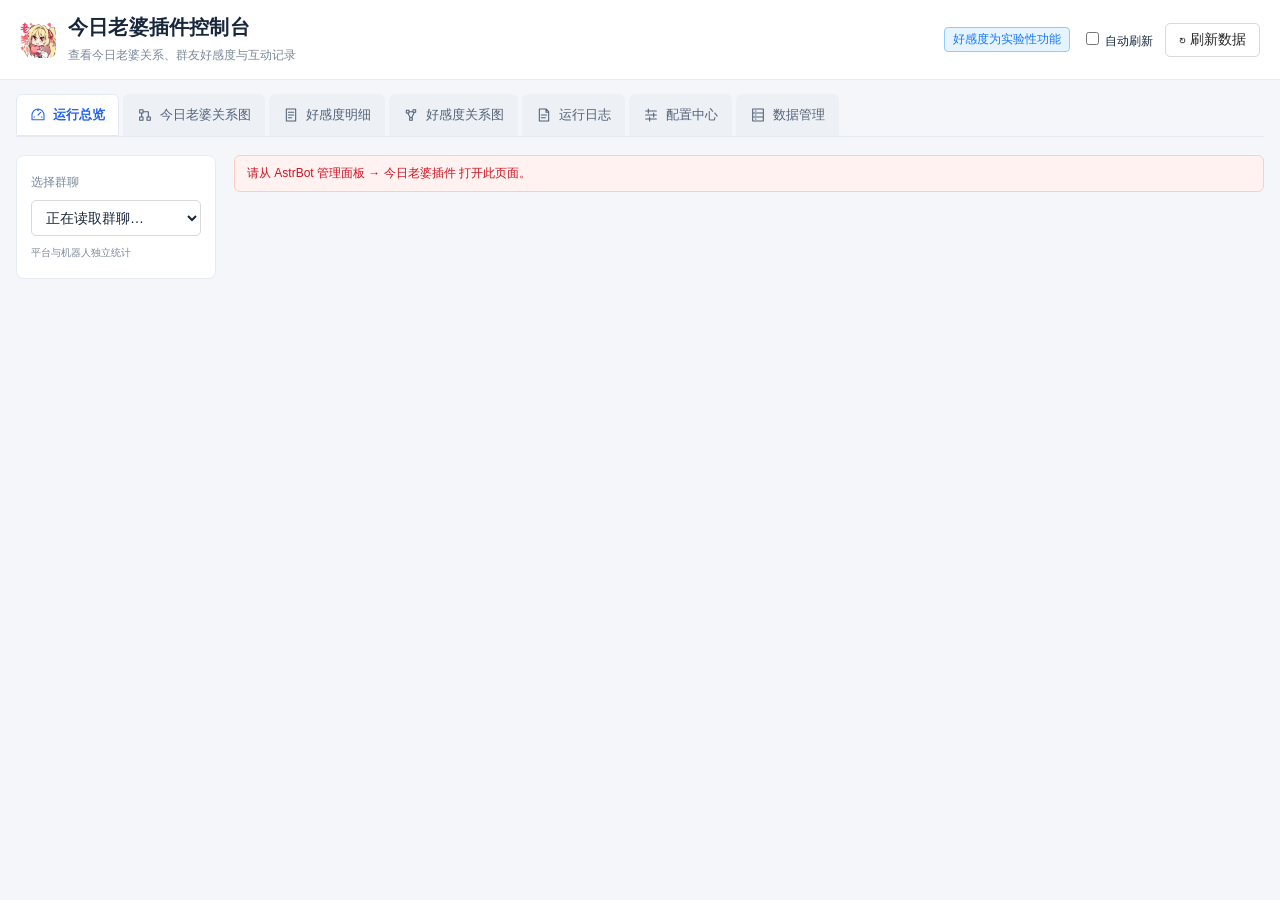
<file: pages/affinity/index.html>
<!doctype html>
<html lang="zh-CN">
<head>
  <meta charset="utf-8">
  <meta name="viewport" content="width=device-width,initial-scale=1">
  <title>今日老婆插件控制台</title>
  <link rel="stylesheet" href="./style.css">
</head>
<body>
  <header class="header">
    <div class="brand"><img class="plugin-logo" src="./assets/logo.png" alt="今日老婆插件Logo" width="40" height="40"><div><h1>今日老婆插件控制台</h1><p>查看今日老婆关系、群友好感度与互动记录</p></div></div>
    <div class="header-actions"><span class="badge">好感度为实验性功能</span><label class="auto"><input id="auto-refresh" type="checkbox"> 自动刷新</label><button id="refresh" class="button secondary">↻ 刷新数据</button></div>
  </header>
  <nav class="tabs" aria-label="控制台视图"><button data-tab="overview" class="tab active">运行总览</button><button data-tab="marriage" class="tab">今日老婆关系图</button><button data-tab="detail" class="tab">好感度明细</button><button data-tab="graph" class="tab">好感度关系图</button><button data-tab="logs" class="tab">运行日志</button><button data-tab="config" class="tab">配置中心</button><button data-tab="data" class="tab">数据管理</button></nav>
  <div class="layout overview">
    <aside class="sidebar">
      <label class="eyebrow" for="group-select">选择群聊</label>
      <select id="group-select"><option>正在读取群聊…</option></select>
      <p id="scope-label" class="muted scope">平台与机器人独立统计</p>
      <div class="sidebar-divider"></div>
      <div class="section-label"><label class="eyebrow" for="member-search">找一位群友</label><span id="member-count" class="muted"></span></div>
      <input id="member-search" type="search" placeholder="搜索群昵称 / 账号" autocomplete="off">
      <button id="all-members" class="member-all active">◎ 看全群的关系</button>
      <div id="member-list" class="member-list"></div>
      <div class="sidebar-note"><span class="eyebrow">小提示</span><p>选一位群友，查看与 TA 相关的来往。好感度有方向，A 对 B 与 B 对 A 可以不同。</p><p id="model-status"></p></div>
    </aside>
    <main>
      <div id="notice" role="status" aria-live="polite" class="notice">正在连接 AstrBot…</div>
      <div id="empty" class="empty hidden"><h2>暂无群聊记录</h2><p>使用今日老婆、挑选老婆或求婚后，今日关系会出现在这里。好感度需单独开启，并遵守各自的群黑白名单。</p></div>
      <div id="workspace" class="hidden">
        <section class="intro"><div><span class="eyebrow">THE GROUP, AT A GLANCE</span><h2 id="group-title">群聊里的小小羁绊</h2></div><span id="updated-at" class="muted"></span></section>
        <section id="overview-panel">
        <section id="metrics" class="metrics" aria-label="群聊汇总"></section>
        <section class="card activity-card"><div class="card-heading"><div><h3>来往的痕迹</h3><p>最近 60 天的有效互动与游戏事件</p></div><span class="legend"><i></i>有效事件 / 日</span></div><div id="activity-chart" class="activity-chart"></div></section>
        <section class="card"><div class="card-heading"><div><h3>今日老婆关系概况</h3><p>与群内「关系图」共用今日记录，箭头表示谁选择了谁。</p></div><button id="open-marriage" class="button secondary">查看今日关系图</button></div><div id="marriage-summary" class="summary-grid"></div></section>
        </section>
        <section id="marriage-panel" class="hidden">
          <section class="card"><div class="card-heading"><div><h3>今日老婆关系图</h3><p id="marriage-note">显示今日抽中、挑中、强娶与求婚关系；仅显示群昵称。</p></div><div class="graph-legend"><span>● 抽中</span><span>● 挑中</span><span>● 强娶</span><span>● 求婚成功</span></div></div><div id="marriage-network" class="network"></div><p id="marriage-graph-note" class="muted small"></p></section>
          <section class="card"><div class="card-heading"><h3>今日关系明细</h3><span id="marriage-count" class="muted"></span></div><div class="table-scroll"><table class="records-table"><thead><tr><th>发起者</th><th>关系</th><th>对象</th><th>记录时间</th></tr></thead><tbody id="marriage-records"></tbody></table></div></section>
        </section>
        <section id="graph-panel" class="card hidden">
          <div class="card-heading"><div><h3>关系不是单行线</h3><p>箭头指向好感的对象；点击连线查看分数，拖动圆点整理布局。</p></div><label class="graph-filter">最低分 <input id="graph-min" type="range" min="0" max="100" value="0"><span id="graph-min-value">0</span></label></div>
          <div id="network" class="network"></div><p id="graph-note" class="muted small"></p>
        </section>
        <section id="detail-panel" class="hidden">
          <div class="detail-grid">
            <section class="card relations-card"><div class="card-heading"><div><h3 id="relations-title">群友之间的来往</h3><p>点一条关系，展开它的来龙去脉。</p></div></div><div id="relation-list" class="relation-list"></div><p id="relation-note" class="muted small"></p></section>
            <section class="card pair-card">
              <div class="direction"><div class="person-picker"><label for="source-search">谁的好感</label><input id="source-search" type="search" placeholder="搜索昵称 / QQ号" autocomplete="off" aria-controls="source-select"><select id="source-select" aria-label="选择好感来源"></select><span id="source-matches" class="select-status" aria-live="polite"></span></div><button id="swap" class="swap" title="查看反方向" aria-label="交换好感方向">⇄</button><div class="person-picker"><label for="target-search">对谁</label><input id="target-search" type="search" placeholder="搜索昵称 / QQ号" autocomplete="off" aria-controls="target-select"><select id="target-select" aria-label="选择好感对象"></select><span id="target-matches" class="select-status" aria-live="polite"></span></div><button id="query-pair" class="button">查询</button></div>
              <div id="pair-empty" class="pair-empty">选两位群友，看看这段关系是怎么长出来的。</div>
              <div id="pair-content" class="hidden"><div class="score-heading"><div><span class="eyebrow">CURRENT AFFINITY</span><h3 id="pair-title"></h3></div><span id="reverse-score" class="reverse"></span></div><div class="score-line"><strong id="score-value">—</strong><span>/ 100</span><span id="mode-label" class="badge"></span></div><div id="components" class="components"></div><p class="formula-note">基础值 + 各项贡献 + 手动修正 = 当前分数（限制在 0～100）</p></div>
            </section>
          </div>
          <section id="curve-panel" class="card hidden"><div class="card-heading"><div><h3>这段关系的温度</h3><p>把鼠标放到曲线上，看某个时间点的分数。</p></div><div class="chart-controls"><label><input id="full-scale" type="checkbox"> 固定 0～100</label><select id="days-select"><option value="7">最近 7 天</option><option value="30" selected>最近 30 天</option><option value="60">最近 60 天</option></select></div></div><div id="score-chart" class="score-chart"></div><p id="history-note" class="history-note"></p><div class="curve-legend"><span><i class="recorded"></i>实测点：当时实际计算</span><span><i class="reconstructed"></i>回算点：使用当前规则</span></div></section>
          <section id="ledger-panel" class="card hidden"><div class="card-heading"><div><h3>每一分都有来处</h3><p>加分、减分、时间衰减与互动重估，分开看。</p></div><span id="ledger-count" class="muted"></span></div><div id="ledger" class="ledger"></div><div class="pagination"><button id="previous" class="button secondary">← 上一页</button><span id="page-label"></span><button id="next" class="button secondary">下一页 →</button></div></section>
        </section>
        <footer>今日老婆关系使用插件当前的今日记录；好感度最多留存60天，有效互动经过去重与限额，按UTC日汇总（北京时间08:00换日）。实验性好感度仅供娱乐。</footer>
      </div>
      <section id="logs-panel" class="hidden card"><div class="card-heading"><div><h3>今日老婆运行日志</h3><p id="logs-note">仅展示本插件启动后的日志。</p></div><div class="toolbar"><select id="logs-level" aria-label="日志级别"><option value="ALL">全部级别</option><option>DEBUG</option><option>INFO</option><option>WARNING</option><option>ERROR</option><option>CRITICAL</option></select><input id="logs-search" type="search" placeholder="搜索日志内容"><label class="auto"><input id="logs-live" type="checkbox" checked> 实时刷新</label><button id="logs-refresh" class="button secondary">刷新日志</button></div></div><div id="log-list" class="log-list"></div></section>
      <section id="config-panel" class="hidden"><section class="card"><div class="card-heading"><div><h3>配置中心</h3><p>与 AstrBot 插件配置使用同一份 config，保存前按配置类型校验。</p></div><button id="config-reload" class="button secondary">重新读取</button></div><form id="config-form"><div id="config-fields"></div><div class="config-actions"><span id="config-status" class="muted"></span><button id="config-save" class="button" type="submit">保存配置</button></div></form></section></section>
      <section id="data-panel" class="hidden"><section class="card"><nav class="subtabs"><button data-storage="overview" class="active">存储空间概览</button><button data-storage="database">SQLite 数据库</button><button data-storage="json">JSON 文件</button></nav></section><div id="storage-overview"><div id="storage-metrics" class="metrics"></div><section class="card"><div class="card-heading"><div><h3>存储分区明细与管理</h3><p id="storage-note">查看插件数据目录中的数据库、JSON与模型缓存占用。</p></div><button id="storage-refresh" class="button secondary">刷新概览</button></div><div class="table-scroll"><table class="records-table"><thead><tr><th>数据分区</th><th>文件数量</th><th>占用空间</th><th>空间占比</th><th>用途</th><th>操作</th></tr></thead><tbody id="storage-partitions"></tbody></table></div></section></div><section id="storage-browser" class="card hidden"><div class="data-browser"><div id="data-sources" class="data-sources"></div><div class="data-content"><div class="card-heading"><div><h3 id="data-title">选择数据源</h3><p id="data-description"></p></div><div id="json-breadcrumb" class="toolbar"></div></div><div id="data-content"></div><div id="data-pagination" class="pagination hidden"><button id="data-prev" class="button secondary">上一页</button><span id="data-page"></span><button id="data-next" class="button secondary">下一页</button></div></div></div></section></section>
    </main>
  </div>
  <script type="module" src="./app.js"></script>
</body>
</html>
</file>
<file: pages/affinity/style.css>
:root,:root[data-theme=dark]{color-scheme:light;--bg:#f5f5f5;--paper:#fff;--ink:#1f1f1f;--muted:#8c8c8c;--line:#e8e8e8;--rose:#1677ff;--rose-soft:#e6f4ff;--green:#389e0d;font:14px -apple-system,BlinkMacSystemFont,"Segoe UI","Microsoft YaHei",sans-serif}
*{box-sizing:border-box}body{margin:0;color:var(--ink);background:var(--bg)}button,input,select{font:inherit;color:inherit}button{cursor:pointer}button:disabled{opacity:.45;cursor:default}button:focus-visible,input:focus-visible,select:focus-visible{outline:2px solid #91caff;outline-offset:2px}button:hover{border-color:#4096ff;color:#1677ff}select,input[type=search]{width:100%;min-width:0;background:white;border:1px solid #d9d9d9;border-radius:5px;padding:8px 10px}input[type=checkbox],input[type=range]{accent-color:#1677ff}h1,h2,h3,p{margin:0}h1{font-size:21px}h2{font-size:21px}h3{font-size:16px}p{line-height:1.7}.hidden{display:none!important}.muted{color:var(--muted)}.small{font-size:12px}.header{background:white;margin:14px 16px 0;padding:18px 22px;display:flex;justify-content:space-between;align-items:center;gap:18px;border:1px solid #f0f0f0;border-radius:5px}.brand p{font-size:13px;color:var(--muted);margin-top:5px}.header-actions{display:flex;align-items:center;gap:14px}.badge{color:#1677ff;background:#e6f4ff;border:1px solid #91caff;font-size:12px;padding:3px 8px;border-radius:4px;white-space:nowrap}.auto{font-size:12px;white-space:nowrap}.button{background:#1677ff;border:1px solid #1677ff;color:#fff;border-radius:5px;padding:7px 13px;white-space:nowrap}.button:hover{background:#4096ff;color:white}.button.secondary{background:white;color:#262626;border-color:#d9d9d9}.button.secondary:hover{color:#1677ff;border-color:#1677ff}.layout{display:grid;grid-template-columns:215px minmax(0,1fr);gap:16px;margin:16px}.sidebar{background:white;border:1px solid #ededed;border-radius:5px;padding:18px 14px;align-self:start}.eyebrow{font-size:11px;color:var(--muted)}.sidebar>select{margin-top:9px}.scope{font-size:10px;line-height:1.7;margin-top:8px;overflow-wrap:anywhere}.sidebar-divider{border-top:1px solid var(--line);margin:18px 0}.section-label{display:flex;justify-content:space-between;margin-bottom:10px;font-size:11px}.member-all,.member-button{background:white;border:0;border-radius:4px;width:100%;text-align:left;padding:9px 10px;margin-top:4px;font-size:13px}.member-all{margin-top:10px}.member-all.active,.member-button.active{color:#1677ff;background:#e6f4ff}.member-list{max-height:380px;overflow:auto}.member-name{overflow:hidden;white-space:nowrap;text-overflow:ellipsis}.member-id{font-size:10px;color:var(--muted);margin-top:4px}.sidebar-note{font-size:11px;color:var(--muted);line-height:1.8;margin-top:22px;padding-top:16px;border-top:1px solid var(--line)}.sidebar-note p{margin-top:6px}main{min-width:0}.notice{padding:10px 14px;background:#e6f4ff;border:1px solid #91caff;border-radius:5px;font-size:12px;margin-bottom:15px}.notice.error{background:#fff2f0;border-color:#ffccc7;color:#cf1322}.tabs{display:flex;gap:4px;overflow-x:auto;margin-bottom:20px;border-bottom:1px solid var(--line)}.tab{background:#f0f0f0;border:1px solid transparent;border-radius:5px 5px 0 0;padding:11px 16px;white-space:nowrap;font-size:14px}.tab.active{color:#1677ff;background:white;border-color:#e8e8e8;border-bottom-color:white}.intro{display:flex;justify-content:space-between;align-items:center;margin-bottom:17px;gap:16px}.intro .eyebrow{display:none}.intro>span{font-size:11px}.metrics{display:grid;grid-template-columns:repeat(6,minmax(0,1fr));gap:12px;margin-bottom:18px}.metric{background:white;border:1px solid #ededed;border-radius:5px;padding:18px 15px}.metric-label{font-size:12px;color:var(--muted)}.metric-value{font-size:27px;color:#262626;margin:10px 0 6px;font-variant-numeric:tabular-nums}.metric-detail{font-size:11px;color:var(--muted)}.card{background:white;border:1px solid #e8e8e8;border-radius:5px;padding:21px;margin-bottom:18px;min-width:0}.card-heading{display:flex;align-items:center;justify-content:space-between;gap:14px;margin-bottom:19px}.card-heading p{font-size:12px;color:var(--muted);margin-top:6px}.legend{font-size:11px;color:var(--muted);white-space:nowrap}.legend i{display:inline-block;background:#1677ff;width:7px;height:7px;border-radius:2px;margin-right:6px}.activity-chart{height:190px;background:#fafcff;border:1px solid #e6edf6;border-radius:5px;padding:14px}.activity-chart svg,.score-chart svg{display:block;width:100%;height:100%}.detail-grid{display:grid;grid-template-columns:minmax(220px,.8fr) minmax(0,1.5fr);gap:16px}.relations-card{max-height:405px;display:flex;flex-direction:column}.relation-list{overflow:auto;flex:1;min-height:100px}.relation-row{background:white;border:0;border-bottom:1px solid #f0f0f0;width:100%;padding:13px 2px;display:flex;justify-content:space-between;gap:12px;font-size:12px;text-align:left}.relation-row.active{color:#1677ff}.relation-direction{overflow:hidden;text-overflow:ellipsis;white-space:nowrap}.arrow{margin:0 8px;color:#8c8c8c}.relations-card>p{margin-top:12px}.direction{display:flex;gap:8px;align-items:end;padding-bottom:17px;border-bottom:1px solid var(--line)}.direction label{flex:1;min-width:0;font-size:11px;color:#8c8c8c}.direction select{margin-top:6px;font-size:12px}.swap{background:#fafafa;border:1px solid #d9d9d9;border-radius:5px;padding:8px 10px}.score-heading{display:flex;align-items:center;justify-content:space-between;margin-top:18px;gap:12px}.score-heading .eyebrow{display:none}.reverse{font-size:11px;color:#8c8c8c}.score-line{display:flex;gap:9px;align-items:baseline;margin:15px 0}.score-line strong{font-size:43px;color:#1677ff;font-weight:500}.score-line>span{font-size:12px;color:#8c8c8c}.score-line .badge{margin-left:auto;color:#1677ff}.components{display:grid;grid-template-columns:repeat(4,minmax(0,1fr));gap:10px}.component{border-top:1px solid var(--line);padding-top:9px}.component p{font-size:10px;color:#8c8c8c}.component strong{font-size:15px;font-weight:500;display:block;margin-top:5px}.positive{color:#389e0d}.negative{color:#cf1322}.formula-note{font-size:10px;color:#8c8c8c;margin-top:13px}.pair-empty{padding:55px 15px;color:#8c8c8c;text-align:center;font-size:12px}.chart-controls{display:flex;align-items:center;gap:12px;font-size:11px;color:#8c8c8c;white-space:nowrap}.chart-controls select{width:auto;font-size:12px;padding:6px}.score-chart{height:250px;position:relative}.chart-tooltip{position:absolute;z-index:2;pointer-events:none;background:#262626;color:white;white-space:pre-line;padding:9px 12px;line-height:1.8;border-radius:5px;font-size:11px;box-shadow:0 4px 12px #0002}.history-note{background:#fafafa;padding:10px 12px;margin-top:14px;color:#8c8c8c;font-size:11px}.curve-legend{display:flex;gap:18px;color:#8c8c8c;font-size:11px;margin-top:12px}.curve-legend i{display:inline-block;width:7px;height:7px;border-radius:50%;margin-right:6px}.recorded{background:#1677ff}.reconstructed{background:#8c8c8c}.ledger-entry{border-top:1px solid var(--line);padding:17px 0}.ledger-entry:first-child{border:0}.ledger-top{display:flex;gap:10px;align-items:center}.ledger-kind{font-weight:600;font-size:13px}.ledger-time{font-size:11px;color:#8c8c8c}.ledger-basis{border:1px solid #d9d9d9;border-radius:3px;font-size:10px;padding:1px 5px;color:#8c8c8c}.ledger-delta{margin-left:auto;font-size:18px}.ledger-entry p{font-size:12px;color:#8c8c8c;margin-top:8px}.ledger-entry details{font-size:11px;color:#8c8c8c;margin-top:8px}.ledger-entry summary{cursor:pointer}.detail-table{width:100%;border-collapse:collapse;font-size:11px;margin-top:10px}.detail-table th,.detail-table td{padding:7px;text-align:right;font-weight:400;border-bottom:1px solid #f0f0f0}.detail-table th:first-child,.detail-table td:first-child{text-align:left}.pagination{display:flex;justify-content:center;align-items:center;gap:20px;padding-top:16px;border-top:1px solid var(--line);font-size:12px;color:#8c8c8c}.graph-filter{display:flex;align-items:center;gap:9px;font-size:12px;white-space:nowrap}.graph-filter input{width:110px}.network{height:550px;touch-action:none;user-select:none;border-top:1px solid #f0f0f0}.network svg{display:block;width:100%;height:100%}.network .node{cursor:grab}.network .node:hover rect{stroke:#1677ff}.network .edge{cursor:pointer}.network .edge:hover{stroke-width:3!important;opacity:1!important}.graph-legend{display:flex;gap:14px;font-size:12px;flex-wrap:wrap}.graph-legend span:nth-child(1){color:#1677ff}.graph-legend span:nth-child(2){color:#d48806}.graph-legend span:nth-child(3){color:#f5222d}.graph-legend span:nth-child(4){color:#722ed1}.summary-grid{display:grid;grid-template-columns:repeat(5,1fr);gap:12px}.summary-item{background:#fafcff;border:1px solid #e6edf6;border-radius:5px;padding:16px}.summary-item p{font-size:12px;color:#8c8c8c}.summary-item strong{display:block;font-size:25px;font-weight:500;margin-top:8px;color:#1677ff}.table-scroll{overflow:auto}.records-table{width:100%;border-collapse:collapse;text-align:left;font-size:13px;white-space:nowrap}.records-table th{background:#fafafa;font-weight:500}.records-table th,.records-table td{padding:13px 16px;border-bottom:1px solid #f0f0f0}.kind-tag{display:inline-block;border:1px solid currentColor;border-radius:3px;padding:2px 8px;font-size:11px}.empty{text-align:center;padding:90px 20px;color:#8c8c8c}.empty p{margin-top:15px}footer{padding:5px 0 18px;color:#8c8c8c;font-size:11px;line-height:1.8}.blank{padding:45px 16px;text-align:center;line-height:1.8;color:#8c8c8c;font-size:12px}
@media(max-width:1250px){.metrics{grid-template-columns:repeat(3,1fr)}.detail-grid{grid-template-columns:1fr}.relations-card{max-height:250px}.summary-grid{grid-template-columns:repeat(3,1fr)}}
@media(max-width:900px){.layout{display:block}.sidebar{margin-bottom:15px;display:grid;grid-template-columns:140px minmax(0,1fr);gap:8px 14px}.sidebar>select{margin:0}.sidebar-divider,.sidebar-note,.scope{display:none}.section-label{align-self:center;margin:0}.member-list{grid-column:1/-1;display:flex;max-height:80px;gap:6px}.member-button{width:auto;flex-shrink:0}.member-id{display:none}.member-all{margin:0}.tabs{gap:2px}.tab{font-size:13px;padding:10px 12px}.header-actions>.badge{display:none}.intro>span{font-size:10px}}
@media(max-width:600px){.header{margin:10px;padding:15px;align-items:start}h1{font-size:18px}.brand p{font-size:11px}.header-actions{flex-direction:column;gap:8px;align-items:end}.header-actions .button{font-size:12px}.layout{margin:10px}.sidebar{padding:13px}.card{padding:16px}.card-heading{flex-wrap:wrap;align-items:start}.metrics{gap:8px}.metric{padding:14px 10px}.metric-label{font-size:11px}.metric-value{font-size:24px}.metric-detail{font-size:10px}.intro h2{font-size:18px}.intro>span{max-width:105px;text-align:right}.components{grid-template-columns:repeat(3,1fr)}.direction{flex-wrap:wrap}.direction label{min-width:90px}.curve-legend{font-size:10px;flex-wrap:wrap}.ledger-top{flex-wrap:wrap;gap:6px}.ledger-delta{font-size:15px}.network{height:400px}.summary-grid{grid-template-columns:repeat(2,1fr)}.summary-item{padding:12px}.graph-legend{font-size:11px}.records-table th,.records-table td{padding:11px}.activity-chart{height:170px}}
.layout.administration{grid-template-columns:minmax(0,1fr)}.administration .sidebar{display:none}.toolbar{display:flex;gap:10px;align-items:center;flex-wrap:wrap}.toolbar select{width:auto}.toolbar input[type=search]{width:220px}.subtabs{display:flex;gap:25px;overflow:auto}.subtabs button{background:none;border:0;border-bottom:2px solid transparent;padding:4px 0 13px;white-space:nowrap}.subtabs button.active{color:#1677ff;border-bottom-color:#1677ff}.space-bar{display:inline-block;width:85px;height:7px;background:#f0f0f0;border-radius:7px;vertical-align:middle}.space-bar i{display:block;height:100%;background:#1677ff;border-radius:7px}.data-browser{display:grid;grid-template-columns:230px minmax(0,1fr);gap:22px}.data-sources{border-right:1px solid var(--line);padding-right:14px;max-height:650px;overflow:auto}.source-button{width:100%;text-align:left;display:block;border:1px solid transparent;background:white;border-radius:4px;padding:12px;margin-bottom:6px}.source-button.active{background:#e6f4ff;border-color:#91caff;color:#1677ff}.source-button strong,.source-button span,.source-button small{display:block;overflow-wrap:anywhere}.source-button strong{font-size:13px;font-weight:500}.source-button span{font-size:11px;margin-top:6px}.source-button small{font-size:11px;color:#8c8c8c;margin-top:4px}.data-content{min-width:0}.data-table td{max-width:420px;vertical-align:top}.data-table details{white-space:normal;min-width:200px}.data-table pre{font:12px/1.8 Consolas,monospace;white-space:pre-wrap;overflow-wrap:anywhere;max-height:350px;overflow:auto}.data-table summary{cursor:pointer}.json-preview{white-space:pre-wrap;overflow-wrap:anywhere;min-width:150px}.json-path{font-size:11px;overflow-wrap:anywhere;max-width:300px}.log-list{height:600px;overflow:auto;background:#fafafa;border:1px solid #e8e8e8;border-radius:5px}.log-row{display:grid;grid-template-columns:150px 75px 150px minmax(0,1fr);font:12px/1.8 Consolas,"Microsoft YaHei",monospace;gap:12px;border-bottom:1px solid #f0f0f0;padding:10px 13px}.log-row time,.log-source{color:#8c8c8c}.log-level{color:#1677ff}.log-warning .log-level{color:#d48806}.log-error .log-level,.log-critical .log-level{color:#cf1322}.log-row pre{margin:0;font:inherit;white-space:pre-wrap;overflow-wrap:anywhere}.config-grid{display:grid;grid-template-columns:repeat(2,minmax(0,1fr));gap:22px 35px}.config-field{min-width:0}.config-field>label{display:block;font-size:13px;margin-bottom:8px;font-weight:500}.config-field input[type=text],.config-field input[type=number],.config-field textarea{width:100%;padding:9px 11px;border:1px solid #d9d9d9;border-radius:5px;font:inherit;color:inherit;background:white}.config-field input[type=checkbox]{width:18px;height:18px;cursor:pointer}.field-hint{font-size:11px;color:#8c8c8c;margin-top:7px;line-height:1.8}.config-section{margin-top:30px;padding-top:25px;border-top:1px solid #e8e8e8}.config-section>.field-hint{margin-bottom:20px}.config-actions{display:flex;justify-content:space-between;align-items:center;gap:20px;border-top:1px solid var(--line);padding-top:22px;margin-top:25px;font-size:12px}.config-actions>span{max-width:80%;line-height:1.8}.network{overflow:auto;touch-action:pan-x pan-y}.network .node{touch-action:none}
@media(max-width:900px){.data-browser{grid-template-columns:180px minmax(0,1fr)}.log-row{grid-template-columns:130px 65px minmax(0,1fr)}.log-row pre{grid-column:1/-1}.config-grid{gap:20px}.tabs{max-width:100%}}
@media(max-width:600px){.config-grid{grid-template-columns:1fr}.data-browser{display:block}.data-sources{display:flex;gap:8px;border-right:0;border-bottom:1px solid var(--line);padding-bottom:12px;margin-bottom:18px}.source-button{width:180px;flex-shrink:0}.toolbar input[type=search]{width:160px}.log-row{gap:6px;font-size:11px;grid-template-columns:1fr 60px 1fr}.log-list{height:500px}.network svg{min-width:680px}.subtabs{gap:18px;font-size:12px}.config-actions{align-items:start}.space-bar{width:50px}}
.tab{display:inline-flex;align-items:center;gap:7px;font-size:15px}.tab svg{flex-shrink:0}.records-table{font-size:14px}.metric-label{font-size:13px}.card-heading h3{font-size:17px}
.brand{display:flex;align-items:center;gap:16px}.plugin-logo{display:block;width:40px;height:40px;object-fit:cover;border-radius:7px;flex-shrink:0}@media(max-width:600px){.brand{gap:10px}.plugin-logo{width:36px;height:36px}}
body>.tabs{margin:16px 16px 0}@media(max-width:600px){body>.tabs{margin:12px 10px 0}}

/* Compact overview, distinct content layers and an interactive graph workspace. */
:root{--bg:#f4f6f9;--ink:#18263b;--muted:#7b889b;--line:#e7ecf3}
.header{margin:0;padding:14px 20px;border:0;border-bottom:1px solid var(--line);border-radius:0;min-height:78px}
.brand{gap:12px}.brand h1{font-size:20px;font-weight:650;letter-spacing:.2px}.brand p{font-size:12px;margin-top:4px}
.plugin-logo{width:36px;height:36px}.header-actions{gap:12px}
body>.tabs{margin:14px 16px 0;gap:4px;border-color:#e4eaf2}
.tab{font-size:13px;padding:11px 13px;background:#edf0f5;color:#536176;border-radius:6px 6px 0 0}
.tab.active{color:#2563eb;border-color:#e4eaf2;background:#fff;font-weight:600}
.layout{grid-template-columns:200px minmax(0,1fr);gap:18px;margin:18px 16px}
.sidebar{padding:17px 14px;border-color:var(--line);border-radius:8px}
.eyebrow,.section-label{font-size:12px}.scope{font-size:10px}.member-button{font-size:12px;padding:10px}
.sidebar-divider{margin:16px 0}.member-list{max-height:420px}
.notice{background:#eef5ff;border-color:#dde9fc;color:#53729c;font-size:12px;padding:9px 12px;border-radius:6px;margin-bottom:16px}
.intro{margin-bottom:15px}.intro h2{font-size:20px;line-height:1.4;letter-spacing:.1px}.intro>span{font-size:11px}
.metrics{grid-template-columns:repeat(6,minmax(0,1fr));gap:10px;margin-bottom:18px}
.metric{padding:15px 13px 13px;border-color:#e7ecf3;border-radius:7px;box-shadow:0 2px 5px #18345d02}
.metric-label{color:#7b889b;font-size:12px;line-height:1.5;white-space:nowrap}
.metric-number{display:flex;align-items:center;gap:8px;margin:9px 0 8px;color:#2864ee}
.metric-value{font-size:24px;line-height:1.15;font-weight:550;margin:0;color:#192a42;letter-spacing:-.5px}
.metric-detail{font-size:10px;color:#8a96a7;line-height:1.6;min-height:16px}
.card{border-color:#e4eaf2;border-radius:8px;padding:18px;margin-bottom:18px;box-shadow:0 2px 5px #18345d02}
.card-heading{padding-bottom:14px;border-bottom:1px solid #edf1f6;margin-bottom:16px}
.card-heading h3{font-size:15px;color:#203654;font-weight:650;display:flex;align-items:center;gap:8px}
.card-heading h3:before{content:'';display:inline-block;width:3px;height:15px;background:#3272f5;border-radius:3px;flex-shrink:0}
.card-heading p{font-size:11px;line-height:1.8;margin-top:5px;max-width:780px}
.activity-chart{height:220px;background:#f7f9fd;border-color:#e1e9f7;padding:16px;border-radius:7px}
.summary-grid{gap:10px}.summary-item{padding:14px 16px;background:#f7f9fd;border-color:#e5ecf7;border-radius:6px}
.summary-item p{font-size:11px}.summary-item strong{font-size:23px;margin-top:6px}
.sidebar-note{font-size:10px}.records-table th{background:#f7f9fc;font-size:12px;color:#738299}.records-table td{font-size:12px}
.network{height:560px;overflow:hidden;border:1px solid #e5ecf7;border-radius:8px;position:relative;touch-action:none;margin-bottom:12px}
.network-shell{width:100%;height:100%;position:relative;background-color:#f8faff;background-image:radial-gradient(#dce5f2 .8px,transparent .8px);background-size:18px 18px}
.network-canvas{width:100%;height:100%;touch-action:none}
.network-controls{position:absolute;right:14px;bottom:14px;display:flex;align-items:center;gap:2px;background:#fff;border:1px solid #e1e7f0;border-radius:8px;padding:5px;box-shadow:0 4px 16px #24426712;z-index:2}
.network-controls button{border:0;background:#fff;padding:7px 10px;border-radius:5px;font-size:12px;min-height:32px}
.network-controls button:hover{background:#edf4ff;color:#2563eb}.network-scale{min-width:42px;text-align:center;font-size:11px;color:#7b889b;font-variant-numeric:tabular-nums}
.network-shell.expanded{position:fixed;inset:12px;width:auto;height:auto;z-index:1000;border:1px solid #dbe4f0;border-radius:10px;box-shadow:0 0 0 24px #18263b66,0 18px 80px #18263b33}
.network-shell.expanded .network-controls{bottom:20px;right:20px}
.detail-grid{grid-template-columns:minmax(220px,.8fr) minmax(0,1.5fr)}
@media(max-width:1100px){.metrics{grid-template-columns:repeat(3,minmax(0,1fr))}.metric{padding:13px}.metric-detail{min-height:0}.detail-grid{grid-template-columns:1fr}.relations-card{max-height:250px}}
@media(min-width:1101px){.summary-grid{grid-template-columns:repeat(5,minmax(0,1fr))}}
@media(max-width:900px){.layout{display:block}.sidebar{margin-bottom:16px}.card-heading{flex-wrap:wrap}.intro h2{font-size:18px}.tab{font-size:12px;padding:10px 12px}.header{padding:14px 16px}}
@media(max-width:600px){.header{margin:0;padding:14px 12px;min-height:auto}.brand h1{font-size:16px}.brand p{font-size:10px}.plugin-logo{width:30px;height:30px}.brand{gap:8px}.layout{margin:14px 10px}.metrics{grid-template-columns:repeat(2,minmax(0,1fr));gap:8px}.metric-label{font-size:11px}.metric-value{font-size:23px}.metric-detail{font-size:10px}.card{padding:14px}.card-heading h3{font-size:14px}.network{height:460px}.network-controls{right:8px;bottom:8px;padding:3px}.network-controls button{padding:6px 8px;font-size:11px}.network-shell.expanded{inset:5px}.detail-grid{grid-template-columns:1fr}.activity-chart{height:190px}}
.model-sources{margin-top:12px;padding:13px 15px;background:#f7f9fd;border:1px solid #e1e9f7;border-radius:7px}
.model-sources>strong{font-size:12px;color:#36547c;font-weight:600}
.model-sources ol{margin:10px 0 0;padding-left:22px;color:#7b889b;font-size:12px}
.model-sources li{padding:5px 0 5px 3px;line-height:1.7}
.source-kind{display:inline-block;min-width:62px;color:#53729c;font-size:11px}
.model-sources code{color:#244873;font:12px/1.7 Consolas,monospace;overflow-wrap:anywhere}
.model-sources>.field-hint{margin-top:9px}

/* Keep relationship browsing and the selected pair at the same compact height. */
#detail-panel .detail-grid{grid-template-columns:minmax(200px,.65fr) minmax(0,1.8fr);gap:14px;align-items:stretch}
#detail-panel .detail-grid>.card{margin-bottom:14px;padding:16px}
#detail-panel .relations-card{max-height:none;min-height:0}
#detail-panel .relations-card .card-heading{padding-bottom:10px;margin-bottom:6px}
#detail-panel .relation-list{min-height:60px;max-height:250px}
#detail-panel .relation-row{padding:10px 0;font-size:12px}
#detail-panel .relations-card>p{font-size:10px;margin-top:8px;line-height:1.6}
#detail-panel .direction{display:grid;grid-template-columns:minmax(0,1fr) auto minmax(0,1fr) auto;align-items:start;gap:8px;padding-bottom:12px}
.person-picker{min-width:0;display:grid;gap:6px}
.person-picker>label{font-size:11px;color:#7b889b;line-height:16px}
.person-picker input[type=search],.person-picker select{font-size:12px;padding:7px 9px;min-height:34px;margin:0}
.person-picker select{background:#f8faff;border-color:#e1e7f0}
.select-status{font-size:10px;color:#7b889b;line-height:1.4;overflow-wrap:anywhere}
.select-status:empty{display:none}
#detail-panel .direction>.swap,#detail-panel .direction>.button{margin-top:62px;min-height:34px;padding:6px 10px}
#detail-panel .score-heading{margin-top:12px;align-items:start;gap:12px}
#detail-panel #pair-title{font-size:15px;line-height:1.6;overflow-wrap:anywhere}
#detail-panel .reverse{flex-shrink:0;font-size:10px;padding-top:3px}
#detail-panel .score-line{margin:6px 0 10px;gap:7px}
#detail-panel .score-line strong{font-size:34px;line-height:1.2}
#detail-panel .components{grid-template-columns:repeat(4,minmax(0,1fr));gap:8px 12px}
#detail-panel .component{padding-top:7px}
#detail-panel .component p{font-size:10px;line-height:1.5}
#detail-panel .component strong{font-size:14px;margin-top:3px}
#detail-panel .formula-note{margin-top:10px;line-height:1.6}
@media(max-width:1100px){#detail-panel .detail-grid{grid-template-columns:1fr}#detail-panel .relations-card{max-height:200px}#detail-panel .relation-list{max-height:100px}}
@media(max-width:600px){#detail-panel .detail-grid>.card{padding:13px}#detail-panel .direction{grid-template-columns:minmax(0,1fr) 34px minmax(0,1fr);gap:7px}#detail-panel .direction>.button{grid-column:1/-1;margin-top:0;justify-self:end;min-width:76px}#detail-panel .score-heading{flex-wrap:wrap;gap:2px}#detail-panel .components{grid-template-columns:repeat(3,minmax(0,1fr))}#detail-panel #pair-title{font-size:14px}}
#detail-panel .pair-empty{padding:28px 12px}
#detail-panel .ledger>.blank{padding:24px 12px}
@media(max-width:1100px){#detail-panel .detail-grid{row-gap:0}}

.layout.overview .sidebar-divider,.layout.overview .section-label,.layout.overview #member-search,.layout.overview #all-members,.layout.overview #member-list,.layout.overview .sidebar-note{display:none}
@media(max-width:900px){.layout.overview .sidebar{display:block}.layout.overview .sidebar>select{margin-top:9px}}
</file>
